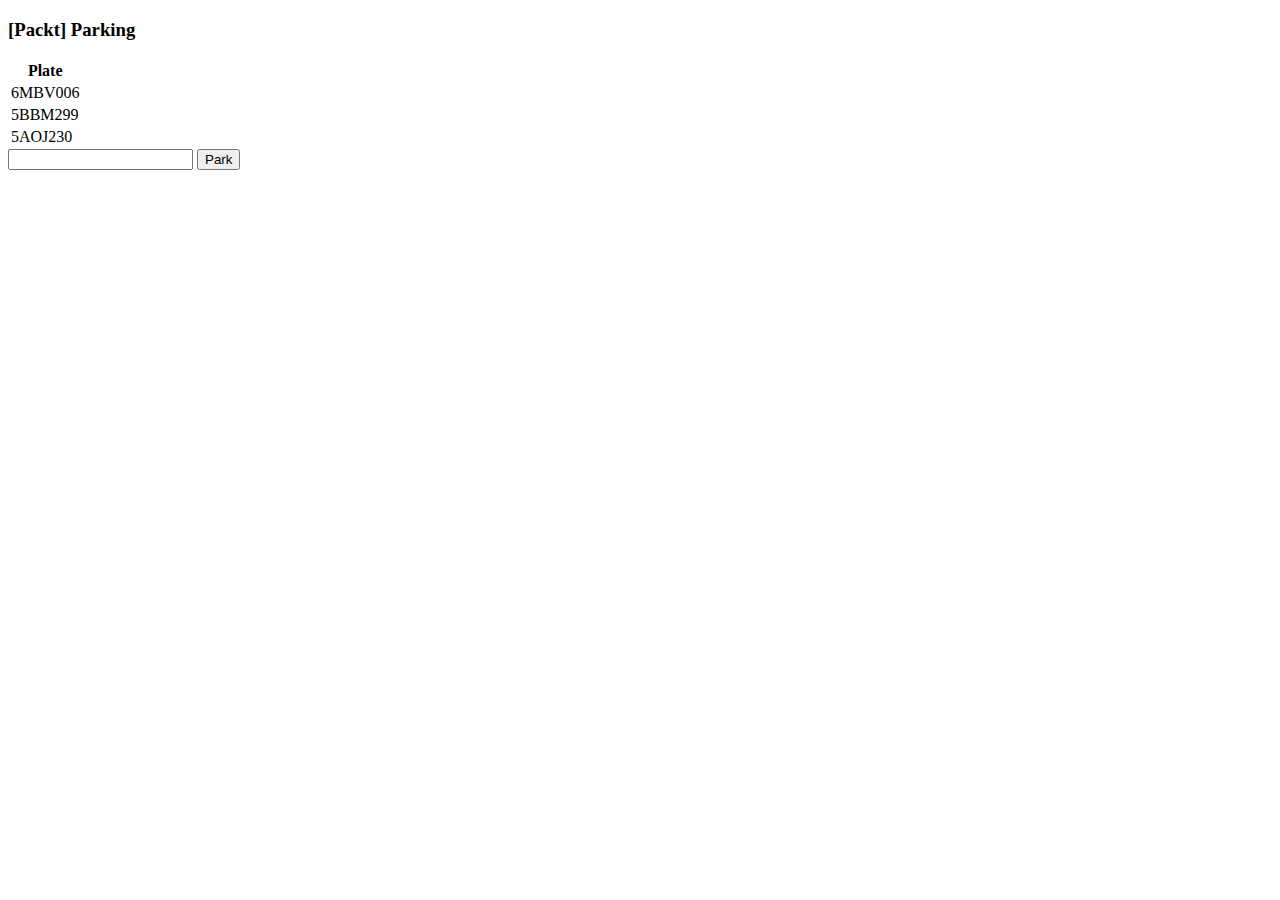
<file: ch01/index.html>
<!DOCTYPE html>
<!-- 
Parking Lot Application 
Declaring the ng-app
-->
<html lang="en" ng-app="parking">

<head>
    <meta charset="UTF-8">
    <title>Parking</title>
    <!-- Importing the angular.js script -->
    <script src="angular.min.js"></script>
    <script>
        //Create the module called parking
        var parking = angular.module("parking", []);
        //Registering the parkingCtrl to the parking module
        parking.controller("parkingCtrl", function ($scope) {
            //Binding the car's array to the scope
            $scope.cars = [
                {
                    plate: '6MBV006'
                },
                {
                    plate: '5BBM299'
                },
                {
                    plate: '5AOJ230'
                }
            ];
            //Binding the park function to the scope
            $scope.park = function (car) {
                $scope.cars.push(angular.copy(car));
                delete $scope.car;
            };
        });
    </script>
</head>
<!-- Ataaching the view to the parkingCtrl -->

<body ng-controller="parkingCtrl">
    <h3>[Packt] Parking</h3>
    <table>
        <thead>
            <tr>
                <th>Plate</th>
            </tr>
        </thead>
        <tbody>
            <!-- Iterating over the cars -->
            <tr ng-repeat="car in cars">
                <!-- Showing the car's plate -->
                <td>
                    {{car.plate}}
                </td>
            </tr>
        </tbody>
    </table>
    <!-- Binding the car object, with plate, to the scope -->
    <input type="text" ng-model="car.plate">
    <!-- Binding the park function to the click event -->
    <button ng-click="park(car)">Park</button>
</body>

</html>
</file>
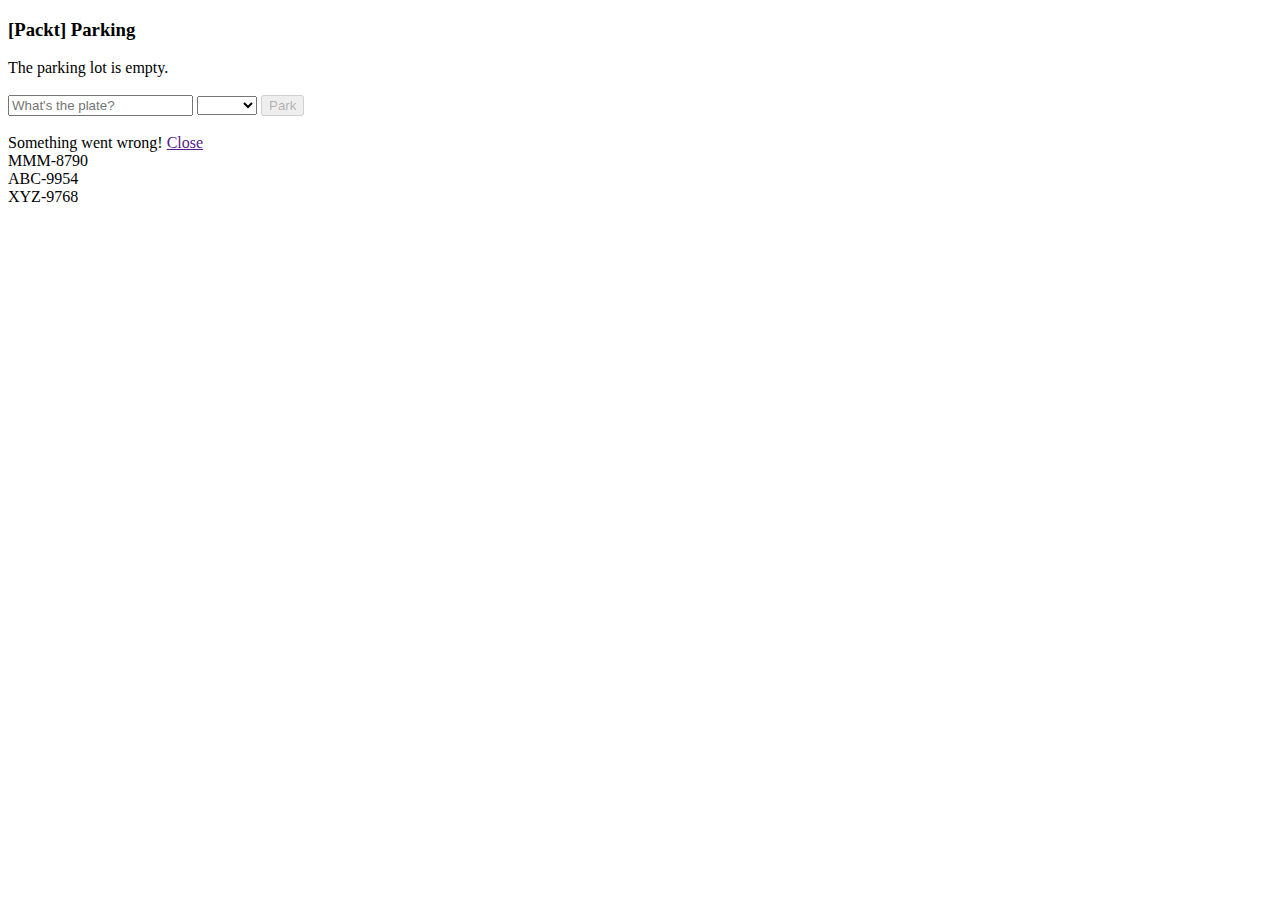
<file: ch02/index.html>
<!DOCTYPE html>
<!-- 
Parking Lot Application 
Declaring the ng-app
-->
<html lang="en" ng-app="parking">

<head>
    <meta charset="UTF-8">
    <title>[Packt] Parking</title>
    <!-- Importing the angular.js script and libraries -->
    <script src="js/lib/angular.min.js"></script>
    <script src="js/lib/angular-animate.min.js"></script>
    <script src="js/app.js"></script>
    <script src="js/controllers.js"></script>
    <script src="js/directives.js"></script>
    <!-- Importing CSS -->
    <link rel="stylesheet" type="text/css" href="css/app.css">
</head>
<!-- Ataaching the view to the parkingCtrl -->

<body ng-controller="parkingCtrl">
    <h3 ng-bind="appTitle"></h3>
    <div ng-show="cars.length > 0">
        <table>
            <thead>
                <tr>
                    <th></th>
                    <th>Plate</th>
                    <th>Color</th>
                    <th>Entrance</th>
                </tr>
            </thead>
            <tbody>
                <!-- Iterating over the cars -->
                <tr ng-repeat="car in cars" ng-class="{selected: car.selected}">
                    <!-- Showing the car's plate, color, and entrance -->
                    <td>
                        <input type="checkbox" ng-model="car.selected">
                    </td>
                    <td>
                        <span ng-bind="car.plate"></span>
                    </td>
                    <td>
                        <span ng-bind="car.color" ng-style="{color: car.color}"></span>
                    </td>
                    <td>
                        <span ng-bind="car.entrance"></span>
                    </td>
                </tr>
            </tbody>
        </table>
    </div>
    
    <!--  Hide if the array has zero cars.  -->
    <div ng-hide = "cars.length > 0">
        The parking lot is empty.
    </div>
    <br>
    <!-- Binding the car object, with plate, to the scope -->
    <input type="text" ng-model="car.plate" placeholder="What's the plate?">
    
    <!-- Binding the car object, with color and ng-options, to the scope-->
    <select name="" id="" ng-model="car.color" ng-options="color for color in colors">Pick a color</select>
    
    <!-- Binding the park function to the click event -->
    <button ng-click="park(car)" ng-disabled="!car.plate || !car.color">Park</button>
    <br>
    <!--  Alert directive as an Element  -->
    <alert topic="Something went wrong!">
        You must inform the plate and the color of the car!
    </alert>
    <accordion>
        <accordion-item title="MMM-8790">
            White - 10/10/2002 10:00
        </accordion-item>
        <accordion-item title="ABC-9954">
            Black - 10/10/2002 10:36
        </accordion-item>
        <accordion-item title="XYZ-9768">
            Blue - 10/10/2002 11:10
        </accordion-item>         
    </accordion>
</body>

</html>
</file>
<file: ch02/css/app.css>
.selected {
    -webkit-transition: all 5s linear;
    -moz-transition: all 5s linear;
    -ms-transition: all 5s linear;
    -o-transition: all 5s linear;
    transition: all 5s linear;    
    background-color: #FAFAD2 !important;
}

.selected-add-class {
    opacity: 0;
}

.selected-add-class-active {
    opacity: 1;
}

.ng-enter {
    -webkit-transition: all 5s linear;
    -moz-transition: all 5s linear;
    -ms-transition: all 5s linear;
    -o-transition: all 5s linear;
    transition: all 5s linear;
    opacity: 0;
}

.ng-enter-active {
    opacity: 1;
}

.ng-leave {
    -webkit-transition: all 5s linear;
    -moz-transition: all 5s linear;
    -ms-transition: all 5s linear;
    -o-transition: all 5s linear;
    transition: all 5s linear;
    opacity: 1;    
}

.ng-leave-active {
    opacity: 0;
}

.ng-hide-add {
    -webkit-transition: all 5s linear;
    -moz-transition: all 5s linear;
    -ms-transition: all 5s linear;
    -o-transition: all 5s linear;
    transition: all 5s linear;
    opacity: 1;       
}

.ng-hide-add-active {
    display: block !important;
    opacity: 0;
}
</file>
